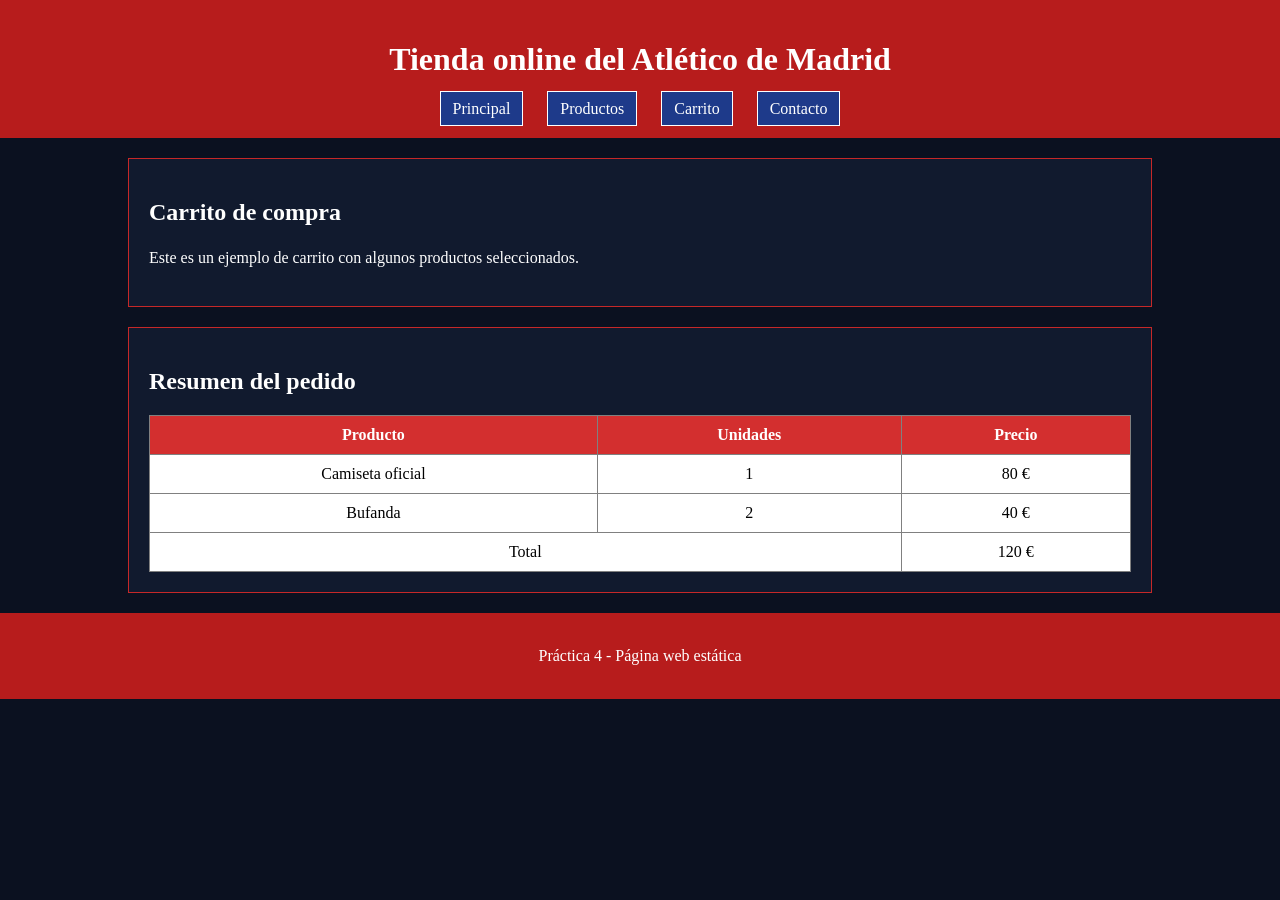
<file: carrito.html>
<!DOCTYPE html>
<html lang="es">
<head>
    <meta charset="UTF-8">
    <meta name="viewport" content="width=device-width, initial-scale=1.0">
    <title>Carrito</title>
    <link rel="stylesheet" href="css/style.css">
</head>
<body>

    <header>
        <h1>Tienda online del Atlético de Madrid</h1>
        <nav>
            <a href="index.html">Principal</a>
            <a href="productos.html">Productos</a>
            <a href="carrito.html">Carrito</a>
            <a href="contacto.html">Contacto</a>
        </nav>
    </header>

    <main>
        <section>
            <h2>Carrito de compra</h2>
            <p>Este es un ejemplo de carrito con algunos productos seleccionados.</p>
        </section>

        <section>
            <h2>Resumen del pedido</h2>
            <table border="1">
                <tr>
                    <th>Producto</th>
                    <th>Unidades</th>
                    <th>Precio</th>
                </tr>
                <tr>
                    <td>Camiseta oficial</td>
                    <td>1</td>
                    <td>80 €</td>
                </tr>
                <tr>
                    <td>Bufanda</td>
                    <td>2</td>
                    <td>40 €</td>
                </tr>
                <tr>
                    <td colspan="2">Total</td>
                    <td>120 €</td>
                </tr>
            </table>
        </section>
    </main>

    <footer>
        <p>Práctica 4 - Página web estática</p>
    </footer>

</body>
</html>
</file>
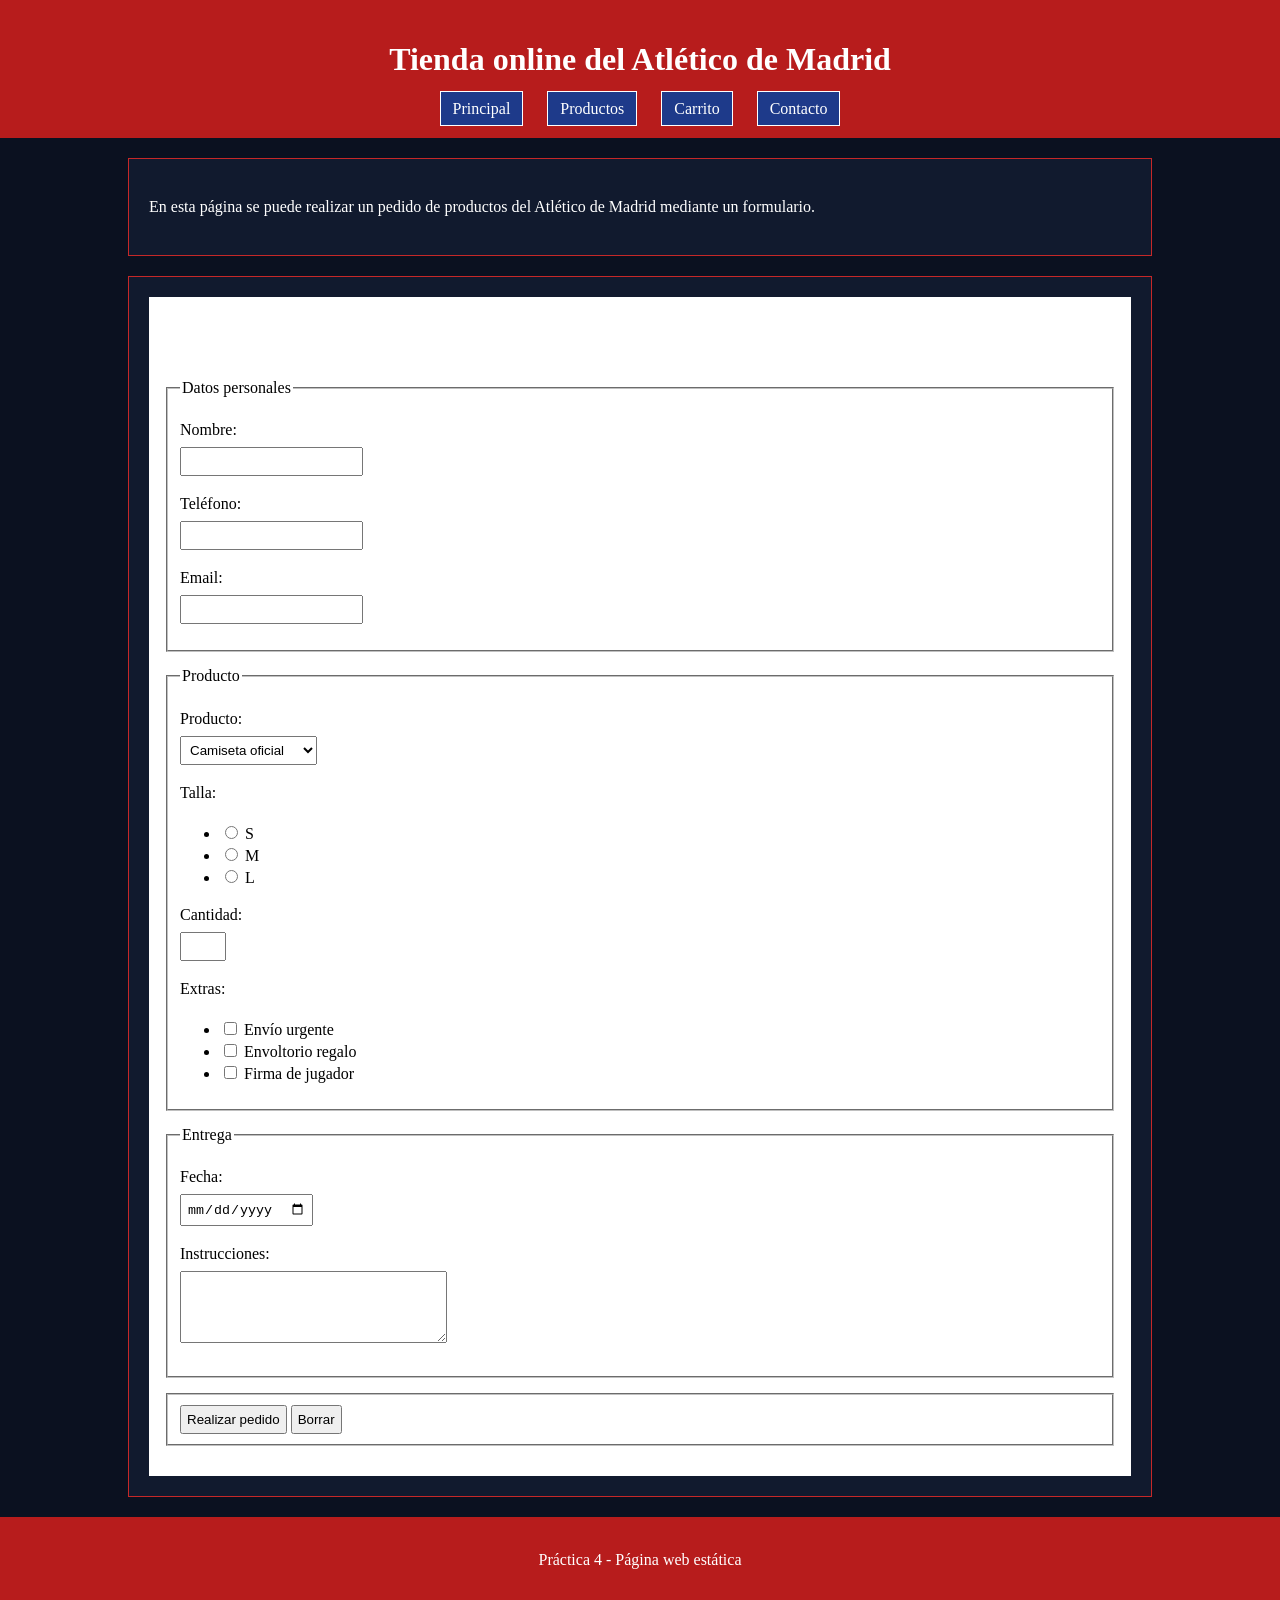
<file: contacto.html>
<!DOCTYPE html>
<html lang="es">
<head>
    <meta charset="UTF-8">
    <meta name="viewport" content="width=device-width, initial-scale=1.0">
    <title>Contacto</title>
    <link rel="stylesheet" href="css/style.css">
</head>
<body>

    <header>
        <h1>Tienda online del Atlético de Madrid</h1>
        <nav>
            <a href="index.html">Principal</a>
            <a href="productos.html">Productos</a>
            <a href="carrito.html">Carrito</a>
            <a href="contacto.html">Contacto</a>
        </nav>
    </header>

    <main>
        <section>
            <p>En esta página se puede realizar un pedido de productos del Atlético de Madrid mediante un formulario.</p>
        </section>

        <section>
            <form action="#" method="post">

                <h2>Formulario del pedido</h2>

                <fieldset>
                    <legend>Datos personales</legend>

                    <p>
                        <label for="name_id">Nombre:</label><br>
                        <input type="text" id="name_id" name="nombre">
                    </p>

                    <p>
                        <label for="phone_id">Teléfono:</label><br>
                        <input type="tel" id="phone_id" name="telefono">
                    </p>

                    <p>
                        <label for="email_id">Email:</label><br>
                        <input type="email" id="email_id" name="email" required>
                    </p>
                </fieldset>

                <fieldset>
                    <legend>Producto</legend>

                    <p>
                        <label for="model_id">Producto:</label><br>
                        <select id="model_id" name="producto">
                            <option value="camiseta">Camiseta oficial</option>
                            <option value="bufanda">Bufanda del Atleti</option>
                            <option value="sudadera">Sudadera</option>
                        </select>
                    </p>

                    <p>Talla:</p>
                    <ul>
                        <li>
                            <input type="radio" id="size-1_id" name="talla" value="S" required>
                            <label for="size-1_id">S</label>
                        </li>
                        <li>
                            <input type="radio" id="size-2_id" name="talla" value="M">
                            <label for="size-2_id">M</label>
                        </li>
                        <li>
                            <input type="radio" id="size-3_id" name="talla" value="L">
                            <label for="size-3_id">L</label>
                        </li>
                    </ul>

                    <p>
                        <label for="amount_id">Cantidad:</label><br>
                        <input type="number" id="amount_id" name="cantidad" min="1" max="5" required>
                    </p>

                    <p>Extras:</p>
                    <ul>
                        <li>
                            <input type="checkbox" id="extra-1_id" name="extra1">
                            <label for="extra-1_id">Envío urgente</label>
                        </li>
                        <li>
                            <input type="checkbox" id="extra-2_id" name="extra2">
                            <label for="extra-2_id">Envoltorio regalo</label>
                        </li>
                        <li>
                            <input type="checkbox" id="extra-3_id" name="extra3">
                            <label for="extra-3_id">Firma de jugador</label>
                        </li>
                    </ul>
                </fieldset>

                <fieldset>
                    <legend>Entrega</legend>

                    <p>
                        <label for="fecha_id">Fecha:</label><br>
                        <input type="date" id="fecha_id" name="fecha" min="2026-01-01">
                    </p>

                    <p>
                        <label for="instructions_id">Instrucciones:</label><br>
                        <textarea id="instructions_id" name="instrucciones" rows="4" cols="30"></textarea>
                    </p>
                </fieldset>

                <fieldset>
                    <input type="submit" value="Realizar pedido">
                    <input type="reset" value="Borrar">
                </fieldset>

            </form>
        </section>
    </main>

    <footer>
        <p>Práctica 4 - Página web estática</p>
    </footer>

</body>
</html>
</file>
<file: css/style.css>
body {
    background-color: #0b1120;
    color: white;
    font-family: Georgia, serif;
    margin: 0;
}

/* Esta web está tematizada en el Atlético de Madrid, por eso usa colores
rojos y azules en distintas partes de la página. */

header {
    background-color: #b71c1c;
    padding: 20px;
    text-align: center;
}

/* nav vale para las etiquetas de prinicpal, producto, carrito y contacto. Es el
estilo de esos bloques */

nav {
    margin-top: 15px;
}

nav a {
    color: white;
    text-decoration: none;
    margin: 10px;
    padding: 8px 12px;
    background-color: #1e3a8a;
    border: 1px solid white;
}



main {
    width: 80%;
    margin: 20px auto;
}

section {
    background-color: #111a2e;
    padding: 20px;
    margin-bottom: 20px;
    border: 1px solid #c62828;
}

h1, h2 {
    color: white;
}

p {
    line-height: 1.5;
}

img {
    width: 300px;
    max-width: 100%;
    display: block;
    margin-top: 10px;
}

iframe {
    max-width: 100%;
    border: 0;
    margin-top: 10px;
}

table {
    width: 100%;
    border-collapse: collapse;
    background-color: white;
    color: black;
    margin-top: 15px;
}

th {
    background-color: #d32f2f;
    color: white;
}

th, td {
    padding: 10px;
    text-align: center;
}

form {
    background-color: white;
    color: black;
    padding: 15px;
}

fieldset {
    margin-bottom: 15px;
}

input, select, textarea {
    margin-top: 5px;
    padding: 5px;
}

footer {
    text-align: center;
    background-color: #b71c1c;
    padding: 15px;
    margin-top: 20px;
}
</file>
